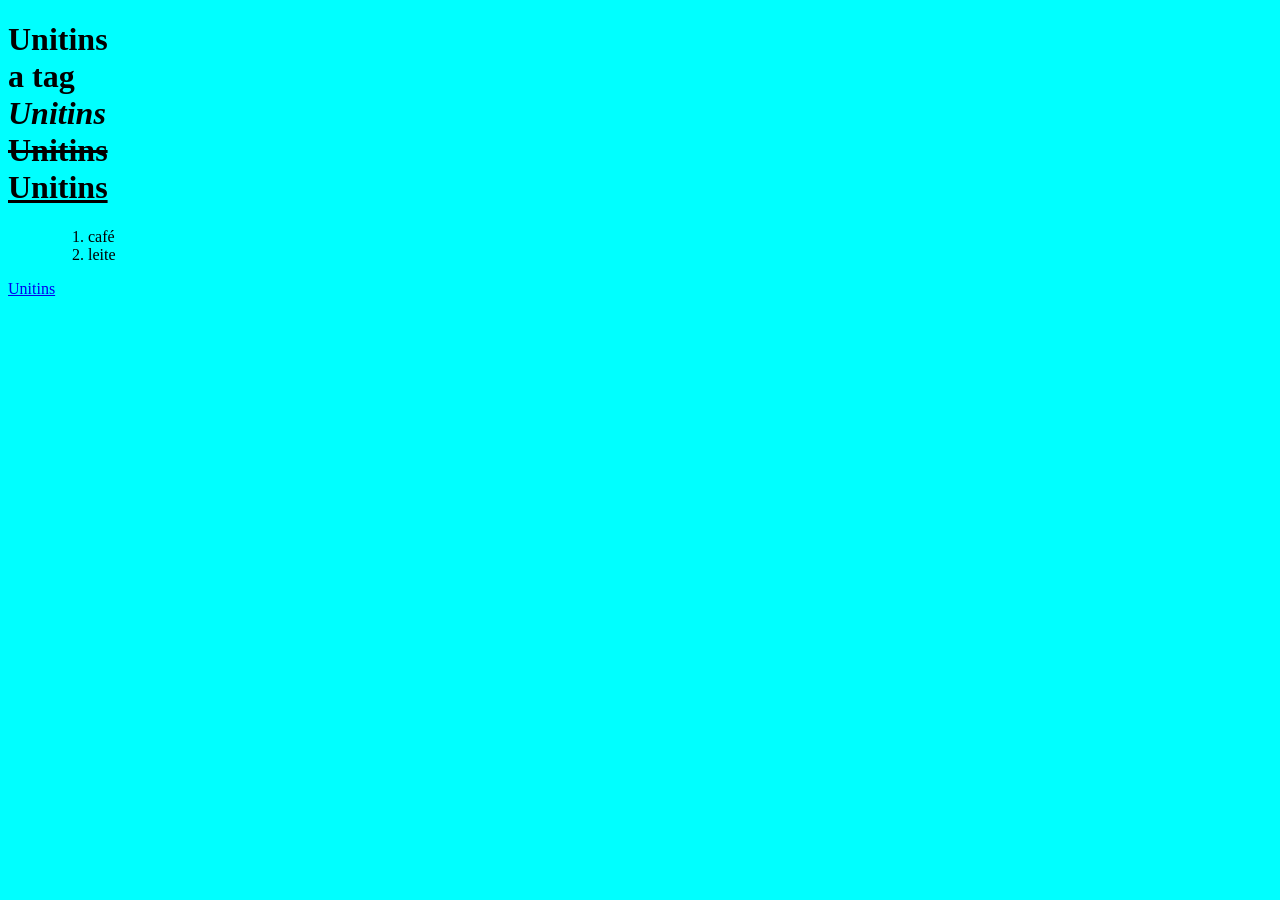
<file: index.html>
<!--  <!DOCTYPE html>
<html lang="pt-br">
<head>
    <meta charset="UTF-8">
    <meta name="viewport" content="width=device-width, initial-scale=1.0">
    <title>Document</title>
</head>
<body>
    <i><h1>Daniel Azevedo </h1></i>
</body>
</html>
-->

<!--  <html>
<head>
    <title>Unitins 2025.01</title>
</head>
<body bgcolor="#8811FF">

</body>
</html>
-->
<!DOCTYPE html>
<html lang="en">

<head>
   
    <meta charset="UTF-8">
    <meta name="viewport" content="width=device-width, initial-scale=1.0">
    <title>Document</title>
</head>

<body bgcolor="	#00FFFF"> <!-- comentários em html usa alt + shift + a -->
      <h1>
        Unitins <br>  a tag <br> <!--quebra a linha -->
        <i>Unitins</i> <br> <!-- <i> deixa a letra em itálico -->
        <s>Unitins</s> <br> <!-- sublinhado no meio-->
        <u>Unitins</u> <!-- sublinhado em baixo -->
        <!--<center><img src="Perfil_03032021-1407468.png" alt="imagem" height="356" width="750"> </center> adiciona imagem -->
    </h1>

 <ul>
    <ol>
<li>café</li>
<li>leite</li>
</ol>
 </ul>
 <a href="https://www.unitins.br/PortalAluno/Account/Login?ReturnUrl=%2fPortalAluno">Unitins</a>  <!-- link -->
 

</body>

</html>
</file>
